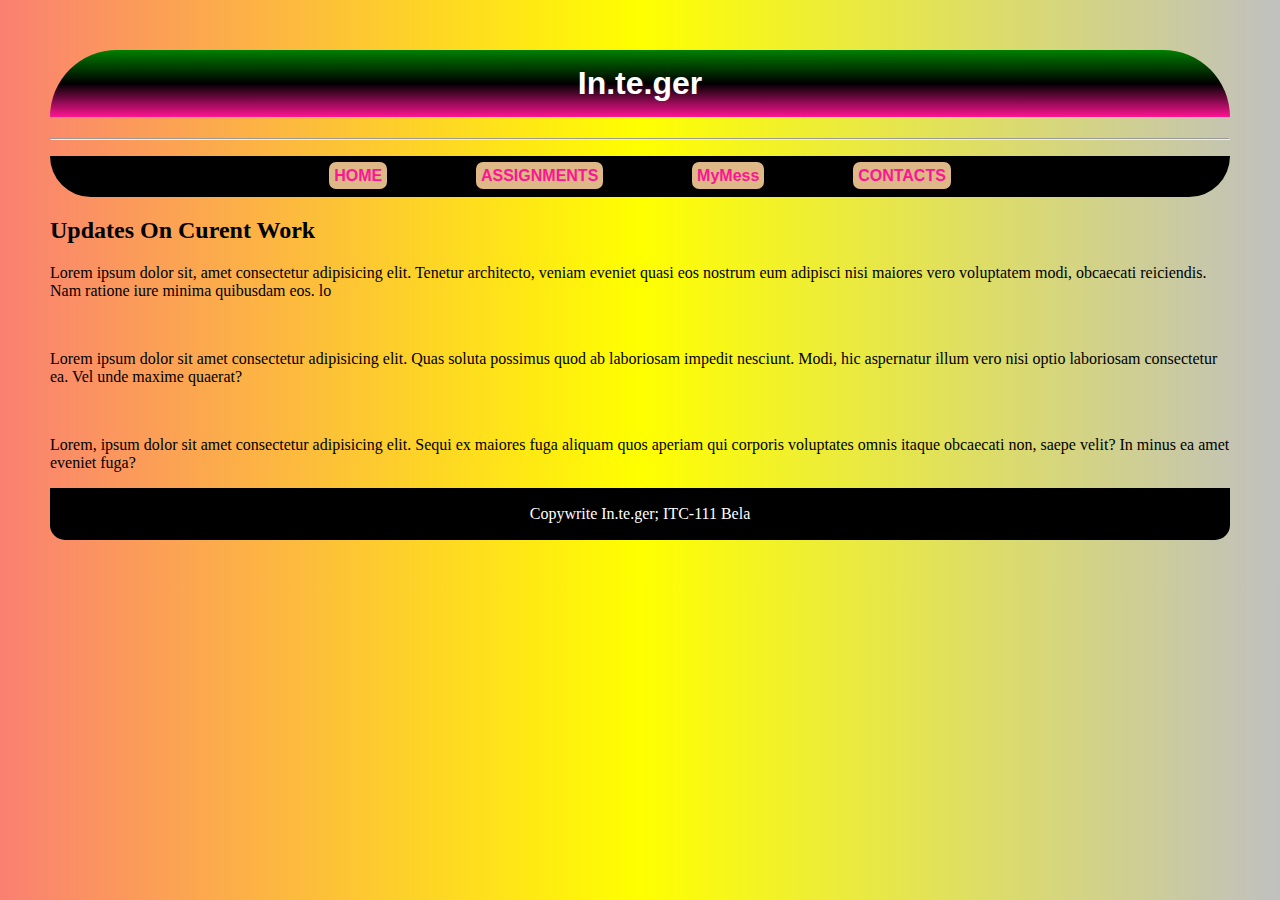
<file: index.html>
<!DOCTYPE html>
<html lang="en">
    <head>
        <title>Assignments</title>
            <h1> In.te.ger </h1>
            <link rel="stylesheet" href="styles.css">
            <hr>
    </head>
        <body>
            <!-- NAV BAR -->
            <Header>

                <div>
                    <ul class="navbar">
                        <a href="index.html" name="home"> HOME</a> &nbsp;¯\_(ツ)_/¯&nbsp;
                        <a href="assignments.html" name="assignments">ASSIGNMENTS</a> &nbsp;¯\_(ツ)_/¯&nbsp;
                        <a href="#" name="exercises"> MyMess</a> &nbsp;¯\_(ツ)_/¯&nbsp;
                        <a href="contact.html" name="contact"> CONTACTS </a>
                    </ul>
            <!-- NAV BAR END -->
                </div>
            </Header>

            <section class="Homepage">
                <h2> Updates On Curent Work</h2>
                <p>Lorem ipsum dolor sit, amet consectetur adipisicing elit. Tenetur architecto, veniam eveniet quasi eos nostrum eum adipisci nisi maiores vero voluptatem modi, obcaecati reiciendis. Nam ratione iure minima quibusdam eos. lo</p> <br>
                <p>Lorem ipsum dolor sit amet consectetur adipisicing elit. Quas soluta possimus quod ab laboriosam impedit nesciunt. Modi, hic aspernatur illum vero nisi optio laboriosam consectetur ea. Vel unde maxime quaerat?</p> <br>
                <p>Lorem, ipsum dolor sit amet consectetur adipisicing elit. Sequi ex maiores fuga aliquam quos aperiam qui corporis voluptates omnis itaque obcaecati non, saepe velit? In minus ea amet eveniet fuga?</p>
            </section>

            <!-- FOOTER START-->

            <footer>
                <p> Copywrite In.te.ger; ITC-111 Bela</p>
            </footer>


            <!-- FOOTER END-->
        

    
        </body>
</html>
</file>
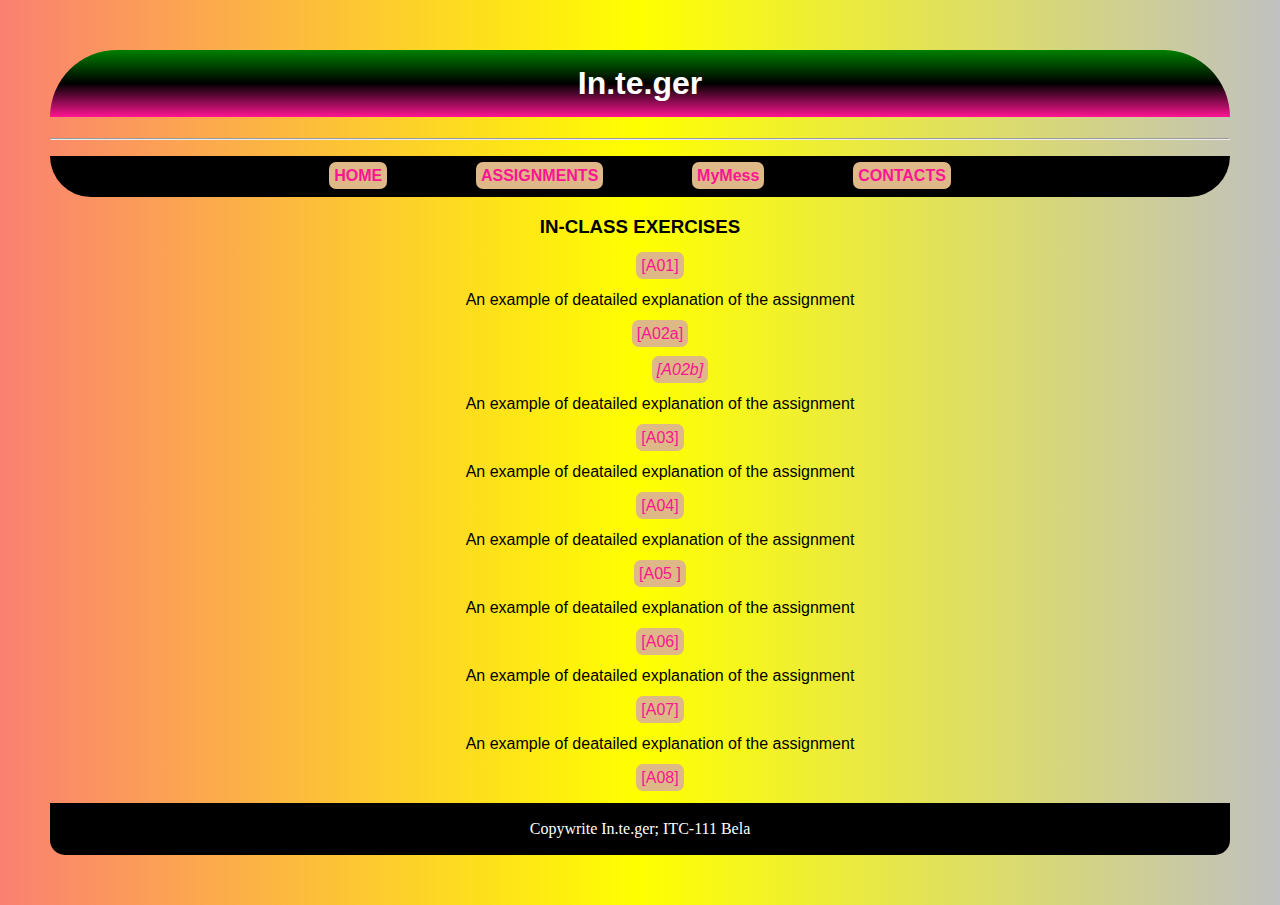
<file: assignments.html>
<!DOCTYPE html>
<html lang="en">
    <head>
        <title>Assignments</title>
            <h1> In.te.ger </h1>
            <link rel="stylesheet" href="styles.css">
            <hr>
    </head>
        <body>
            <!-- NAV BAR -->
            <Header>

                <div>
                    <ul class="navbar">
                        <a href="index.html" name="home"> HOME</a> &nbsp;¯\_(ツ)_/¯&nbsp;
                        <a href="assignments.html" name="assignments"> ASSIGNMENTS</a> &nbsp;¯\_(ツ)_/¯&nbsp;
                        <a href="#" name="exercises"> MyMess</a> &nbsp;¯\_(ツ)_/¯&nbsp;
                        <a href="contact.html" name="contact"> CONTACTS </a>
                    </ul>
                </div>
            <!-- NAV BAR END -->

            </Header>

                <section class="Homepage">
                <h3> IN-CLASS EXERCISES</h3>
                    <div>
                        <ul class="assignments">
                            <a href="https://oumarsidibe0514.github.io/ITC-111/ClassEx/classEx01" name="A01"> [A01] </a><br>
                            <p>An example of deatailed explanation of the assignment</p>
                            <a href="https://oumarsidibe0514.github.io/ITC-111/ClassEx/classEx02a.html" name="A02"> [A02a] </a><br><br>
                                <ul>
                                    <a href="https://oumarsidibe0514.github.io/ITC-111/ClassEx/ClassEx02b.html" name="A02"> <em>[A02b]</em> </a><br>
                                </ul>
                            <p>An example of deatailed explanation of the assignment</p>
                            <a href="https://oumarsidibe0514.github.io/ITC-111/ClassEx/ClassEx03c.html" name="A03"> [A03] </a><br>

                            <p>An example of deatailed explanation of the assignment</p>
                            <a href="https://oumarsidibe0514.github.io/ITC-111/ClassEx/classEx04a.html" name="A04"> [A04] </a><br>

                            <p>An example of deatailed explanation of the assignment</p>
                            <a href="https://oumarsidibe0514.github.io/ITC-111/ClassEx/classEx05a.html" name="A05"> [A05 ]</a><br>

                            <p>An example of deatailed explanation of the assignment</p>
                            <a href="https://oumarsidibe0514.github.io/ITC-111/ClassEx/classEx06d.html" name="A06"> [A06] </a><br>

                            <p>An example of deatailed explanation of the assignment</p>
                            <a href="#" name="A07"> [A07]</a><br>

                            <p>An example of deatailed explanation of the assignment</p>
                            <a href="#" name="A08"> [A08] </a>
                        </ul>



                    </div>

                </section>









            <!-- FOOTER START-->

            <footer>
                <p> Copywrite In.te.ger; ITC-111 Bela</p>
            </footer>


            <!-- FOOTER END-->
        

    
        </body>
</html>
</file>
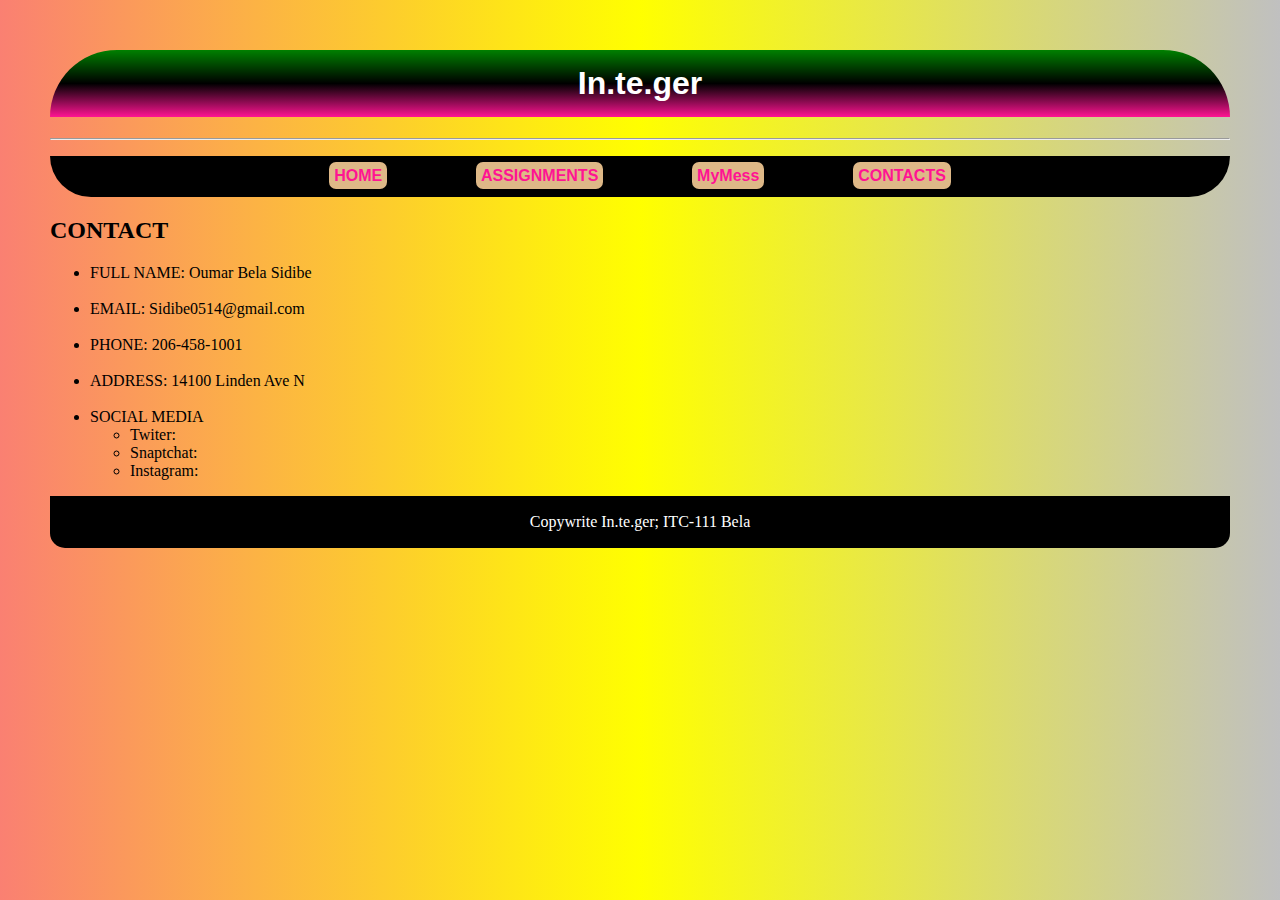
<file: contact.html>
<!DOCTYPE html>
<html lang="en">
    <head>
        <title>Assignments</title>
            <h1> In.te.ger </h1>
            <link rel="stylesheet" href="styles.css">
            <hr>
    </head>
        <body>
            <!-- NAV BAR -->
            <Header>

                <div>
                    <ul class="navbar">
                        <a href="index.html" name="home"> HOME</a> &nbsp;¯\_(ツ)_/¯&nbsp;
                        <a href="assignments.html" name="assignments">ASSIGNMENTS</a> &nbsp;¯\_(ツ)_/¯&nbsp;
                        <a href="#" name="exercises"> MyMess</a> &nbsp;¯\_(ツ)_/¯&nbsp;
                        <a href="contact.html" name="contact"> CONTACTS </a>
                    </ul>
            <!-- NAV BAR END -->
                </div>
            </Header>

            <section class="Homepage">
                    <h2> CONTACT </h2>
                    <ul>
                        <li> FULL NAME: Oumar Bela Sidibe</li><br>
                        <li> EMAIL: Sidibe0514@gmail.com</li><br>
                        <li> PHONE: 206-458-1001</li><br>
                        <li> ADDRESS: 14100 Linden Ave N</li><br>
                        <li> SOCIAL MEDIA </li>
                            <ul>
                                <li> Twiter: </li>
                                <li>Snaptchat: </li>
                                <li>Instagram: </li>
                            </ul>

                    </ul>
            </section>

            <!-- FOOTER START-->

            <footer>
                <p> Copywrite In.te.ger; ITC-111 Bela</p>
            </footer>


            <!-- FOOTER END-->
        

    
        </body>
</html>
</file>
<file: styles.css>
body {
    border-radius: 20px;
    margin: 50px;
    background: linear-gradient(90deg,salmon, yellow,silver);
}
h1 {
    color: white;
    text-align: center;
    border-radius: 300px 300px 0 0;
    border: strong 10px;
    background-color: black;
    background: linear-gradient(green,black,deeppink);
    padding: 15px;
    font-family: Impact, Haettenschweiler, 'Arial Narrow Bold', sans-serif;
}
h3 {
    color: black;
    text-align: center;
    font-family:'Open Sans', 'Helvetica Neue', sans-serif;

}
.navbar {
    text-align: center;
    font-weight: bold;
    padding: 10px;
    font-family:'Open Sans', 'Helvetica Neue', sans-serif;
    background-color: black;
    border-radius: 0 0 100px 100px;
}

a {
    background-color: burlywood;
    padding: 5px;
    border-radius: 7px;
    text-decoration: none;
    color: deeppink;
    font-weight: 500px;
}
footer {
    position: static;
    border-radius: 0 0 15px 15px;
    padding: 1px;
    text-align: center;
    background-color: black;
    color: white;
}
.assignments {
    color:black;
    text-align: center;
    font-family: Arial, Helvetica, sans-serif;

}
</file>
